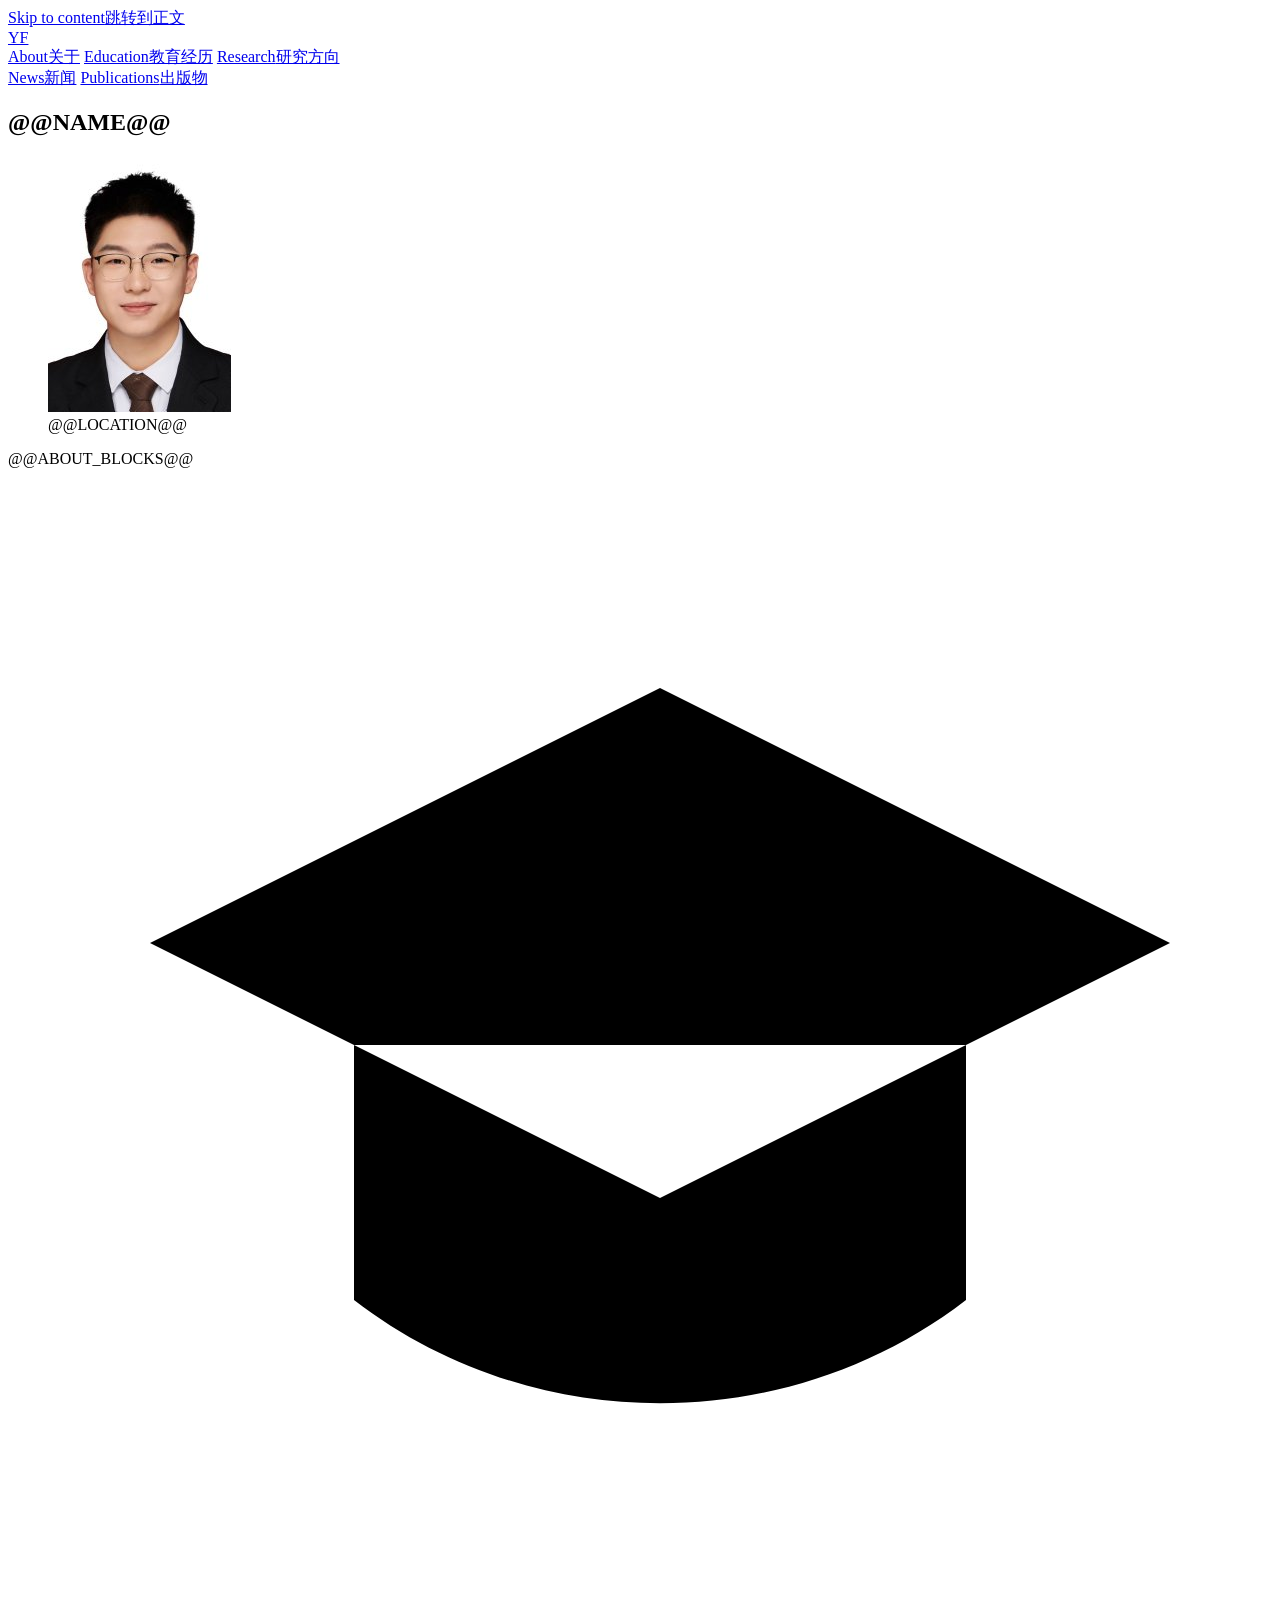
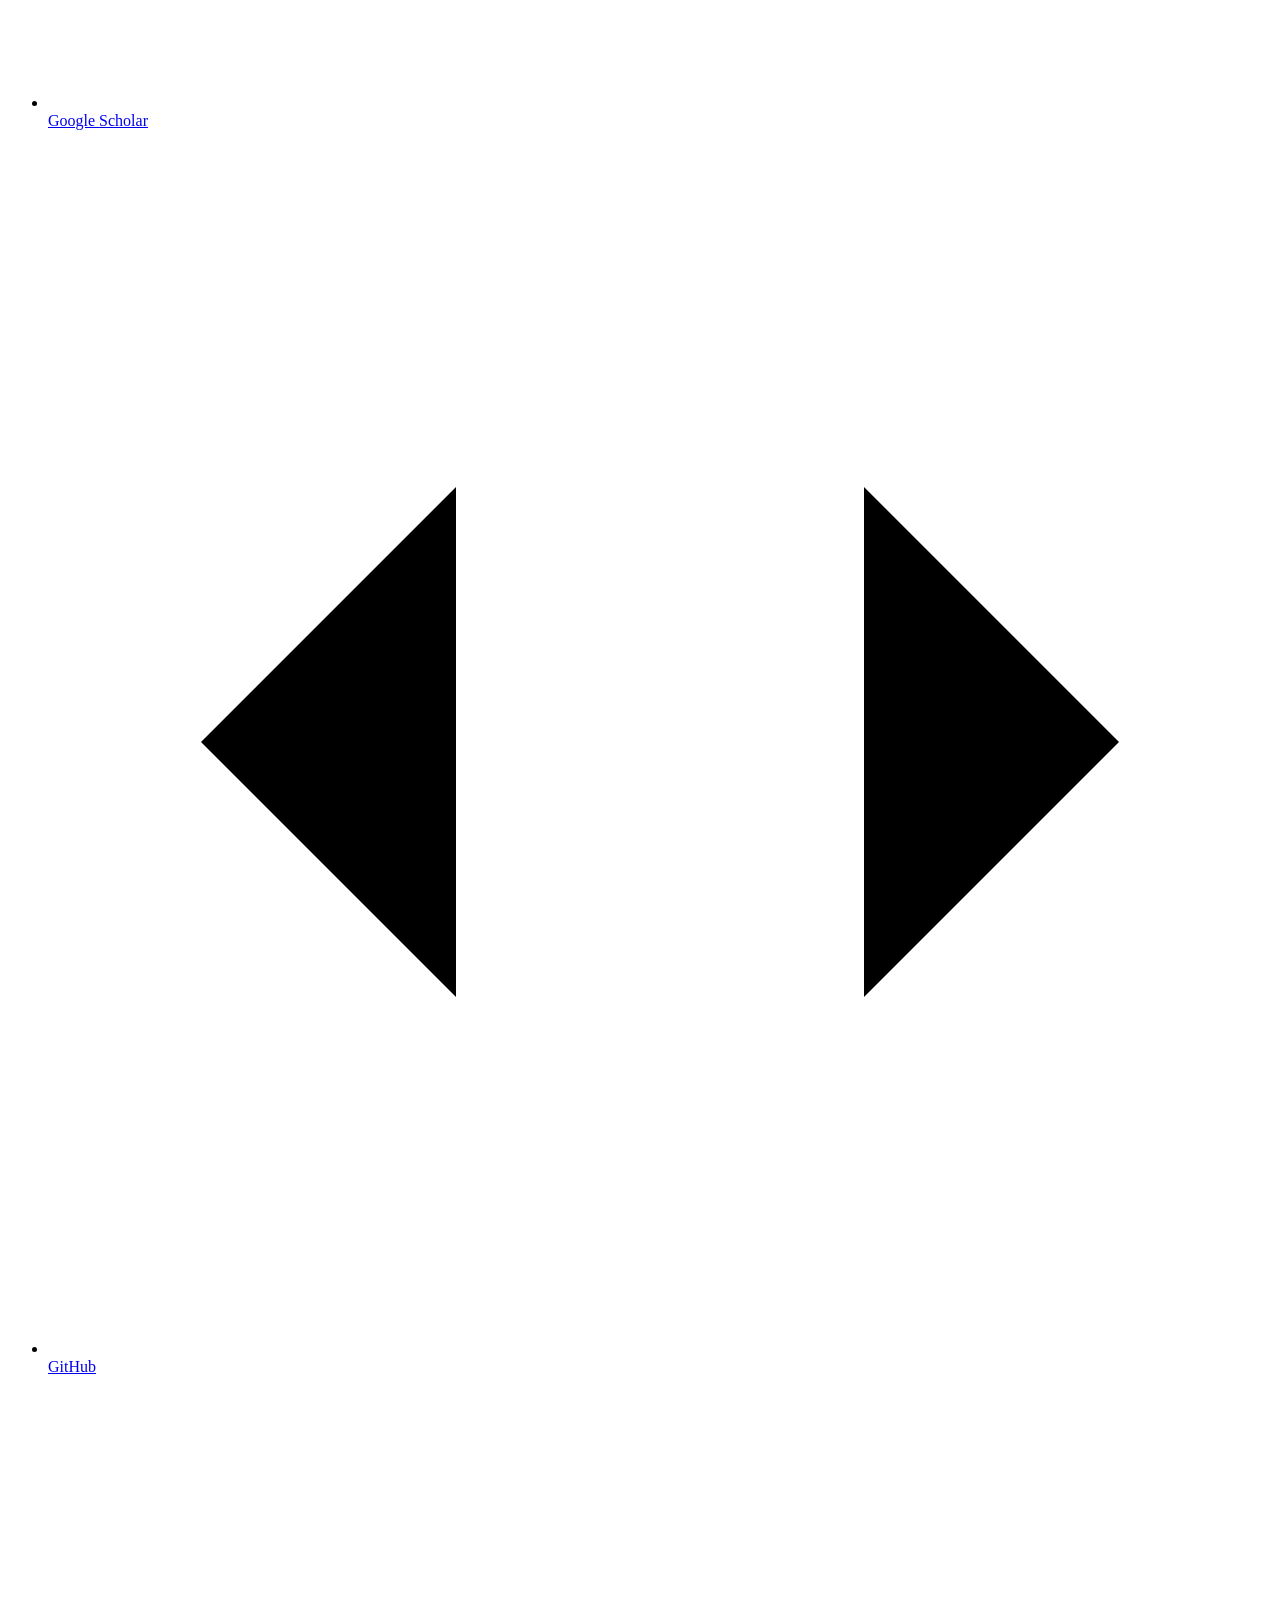
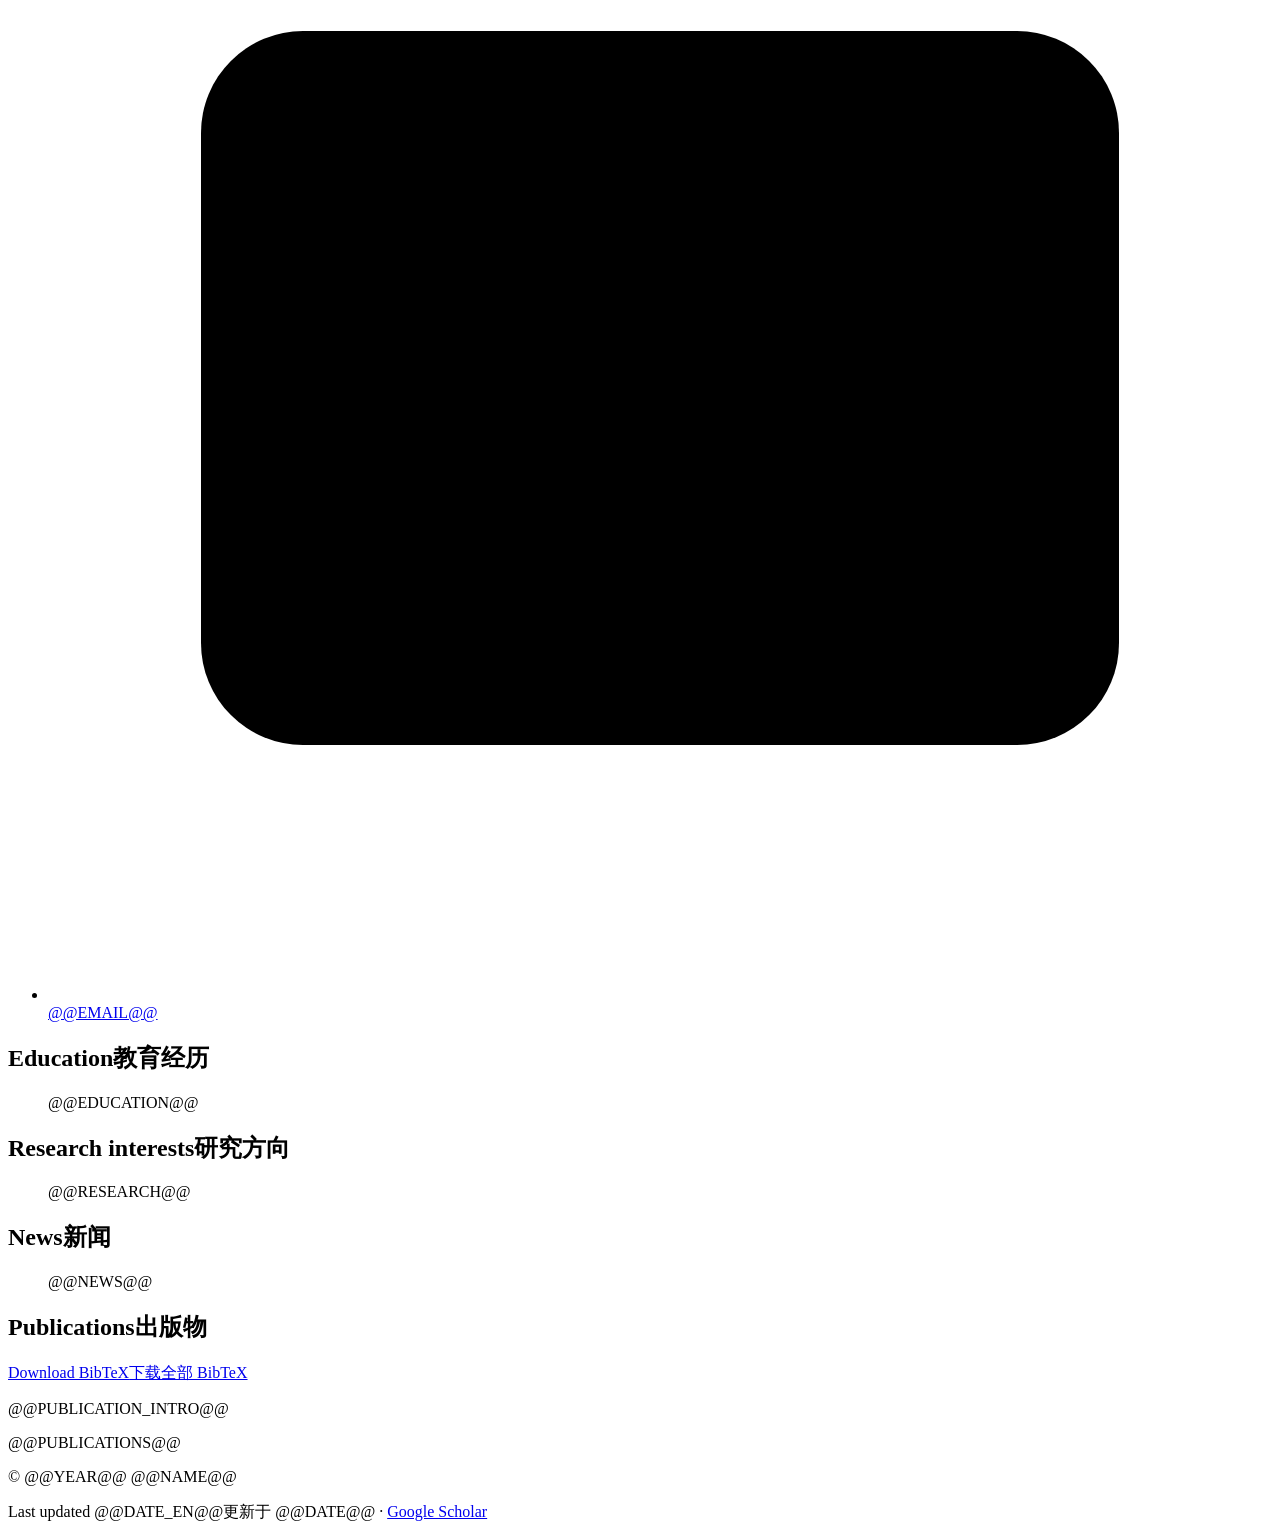
<file: template.html>
<!doctype html>
<html lang="en">
<head>
  <meta charset="utf-8">
  <meta name="viewport" content="width=device-width, initial-scale=1">
  <meta name="description" content="@@DESCRIPTION@@">
  <meta name="theme-color" content="#ffffff">
  <meta property="og:type" content="profile">
  <meta property="og:title" content="@@NAME@@ | Tianjin University">
  <meta property="og:description" content="@@DESCRIPTION@@">
  <meta property="og:url" content="@@SITE_URL@@">
  <meta property="og:image" content="@@SITE_URL@@assets/portrait.jpg">
  <link rel="canonical" href="@@SITE_URL@@">
  <link rel="icon" href="data:image/svg+xml,%3Csvg xmlns='http://www.w3.org/2000/svg' viewBox='0 0 64 64'%3E%3Ctext x='32' y='43' font-size='33' text-anchor='middle' fill='%2324282c' stroke='white' stroke-width='1.5' paint-order='stroke' font-family='Georgia'%3EYF%3C/text%3E%3C/svg%3E">
  <title>@@NAME@@ | Tianjin University</title>
  <style>@@CSS@@</style>
  <script type="application/ld+json">@@STRUCTURED_DATA@@</script>
</head>
<body id="top">
  <a class="skip-link" href="#main"><span data-lang="en">Skip to content</span><span data-lang="zh">跳转到正文</span></a>
  <header class="site-header">
    <div class="header-inner">
      <a class="brand" href="#top" aria-label="Yilong Fan"><span aria-hidden="true">YF</span></a>
      <nav class="site-nav" aria-label="Main navigation" data-label-en="Main navigation" data-label-zh="主导航">
        <button type="button" class="menu-toggle" aria-controls="section-nav" aria-expanded="false" data-enhanced hidden>
          <svg viewBox="0 0 24 24" aria-hidden="true"><path class="menu-open" d="M3 5h18M3 12h18M3 19h18"/><path class="menu-close" d="m5 5 14 14m0-14L5 19"/></svg>
          <span class="sr-only"><span data-lang="en">Sections</span><span data-lang="zh">栏目导航</span></span>
        </button>
        <div id="section-nav">
          <a href="#about"><span data-lang="en">About</span><span data-lang="zh">关于</span></a>
          <a href="#education"><span data-lang="en">Education</span><span data-lang="zh">教育经历</span></a>
          <a href="#research"><span data-lang="en">Research</span><span data-lang="zh">研究方向</span></a>
        </div>
        <a href="#news"><span data-lang="en">News</span><span data-lang="zh">新闻</span></a>
        <a href="#publications"><span data-lang="en">Publications</span><span data-lang="zh">出版物</span></a>
      </nav>
      <button id="language-toggle" class="language-toggle" type="button" aria-label="切换为中文" data-enhanced hidden>中文</button>
    </div>
  </header>
  <main id="main">
    <section class="hero" id="about" aria-labelledby="about-heading">
      <div class="intro-row">
        <div class="intro-heading">
          <h1 id="about-heading">@@NAME@@</h1>
        </div>
        <figure class="portrait-plate">
          <img class="portrait" src="assets/portrait.jpg" width="183" height="256" alt="Portrait of @@NAME@@" data-alt-en="Portrait of @@NAME@@" data-alt-zh="@@NAME@@ 的肖像" fetchpriority="high">
          <figcaption>@@LOCATION@@</figcaption>
        </figure>
        <div class="intro-text">@@ABOUT_BLOCKS@@</div>
        <ul class="profile-links">
          <li><a href="@@SCHOLAR@@" aria-label="Google Scholar" target="_blank" rel="noopener noreferrer">
            <svg viewBox="0 0 24 24" aria-hidden="true"><path d="m2 9 10-5 10 5-10 5-10-5Z M6 11v5c3.5 2.7 8.5 2.7 12 0v-5 M22 9v6"/></svg><span><span class="scholar-prefix">Google </span>Scholar</span>
          </a></li>
          <li><a href="@@GITHUB@@" target="_blank" rel="noopener noreferrer">
            <svg viewBox="0 0 24 24" aria-hidden="true"><path d="m8 7-5 5 5 5m8-10 5 5-5 5m-3-13-2 16"/></svg><span>GitHub</span>
          </a></li>
          <li><a href="mailto:@@EMAIL@@">
            <svg viewBox="0 0 24 24" aria-hidden="true"><rect x="3" y="5" width="18" height="14" rx="2"/><path d="m3 7 9 6 9-6"/></svg><span>@@EMAIL@@</span>
          </a></li>
        </ul>
      </div>
    </section>
    <div class="layout">
    <div class="background-row">
      <section class="education" id="education" aria-labelledby="education-heading">
        <h2 id="education-heading"><span data-lang="en">Education</span><span data-lang="zh">教育经历</span></h2>
        <ol class="education-list">@@EDUCATION@@</ol>
      </section>
      <section class="research" id="research" aria-labelledby="research-heading">
        <h2 id="research-heading"><span data-lang="en">Research interests</span><span data-lang="zh">研究方向</span></h2>
        <ul class="research-list">@@RESEARCH@@</ul>
      </section>
    </div>
      <section class="news" id="news" aria-labelledby="news-heading">
        <div class="section-heading">
          <h2 id="news-heading"><span data-lang="en">News</span><span data-lang="zh">新闻</span></h2>
        </div>
        <ul class="news-list">@@NEWS@@</ul>
      </section>
    </div>
    <section id="publications" aria-labelledby="publications-heading">
      <div class="section-heading">
        <h2 id="publications-heading"><span data-lang="en">Publications</span><span data-lang="zh">出版物</span></h2>
        <a class="small-link" href="publications.bib" download><span data-lang="en">Download BibTeX</span><span data-lang="zh">下载全部 BibTeX</span></a>
      </div>
      <p class="publication-intro">@@PUBLICATION_INTRO@@</p>
      <div id="publication-list">@@PUBLICATIONS@@</div>
    </section>
  </main>
  <footer class="site-footer">
    <p>© @@YEAR@@ @@NAME@@</p>
    <p><span data-lang="en">Last updated @@DATE_EN@@</span><span data-lang="zh">更新于 @@DATE@@</span> · <a href="@@SCHOLAR@@" target="_blank" rel="noopener noreferrer">Google Scholar</a></p>
  </footer>
  <dialog class="figure-dialog" id="figure-dialog" aria-labelledby="figure-dialog-title">
    <div class="figure-dialog-header">
      <h2 id="figure-dialog-title"></h2>
      <button id="close-figure" type="button"><span data-lang="en">Close</span><span data-lang="zh">关闭</span></button>
    </div>
    <img id="figure-dialog-image" alt="">
    <div class="figure-dialog-footer"><p id="figure-dialog-caption"></p></div>
  </dialog>
  <script>@@JS@@</script>
</body>
</html>
</file>
